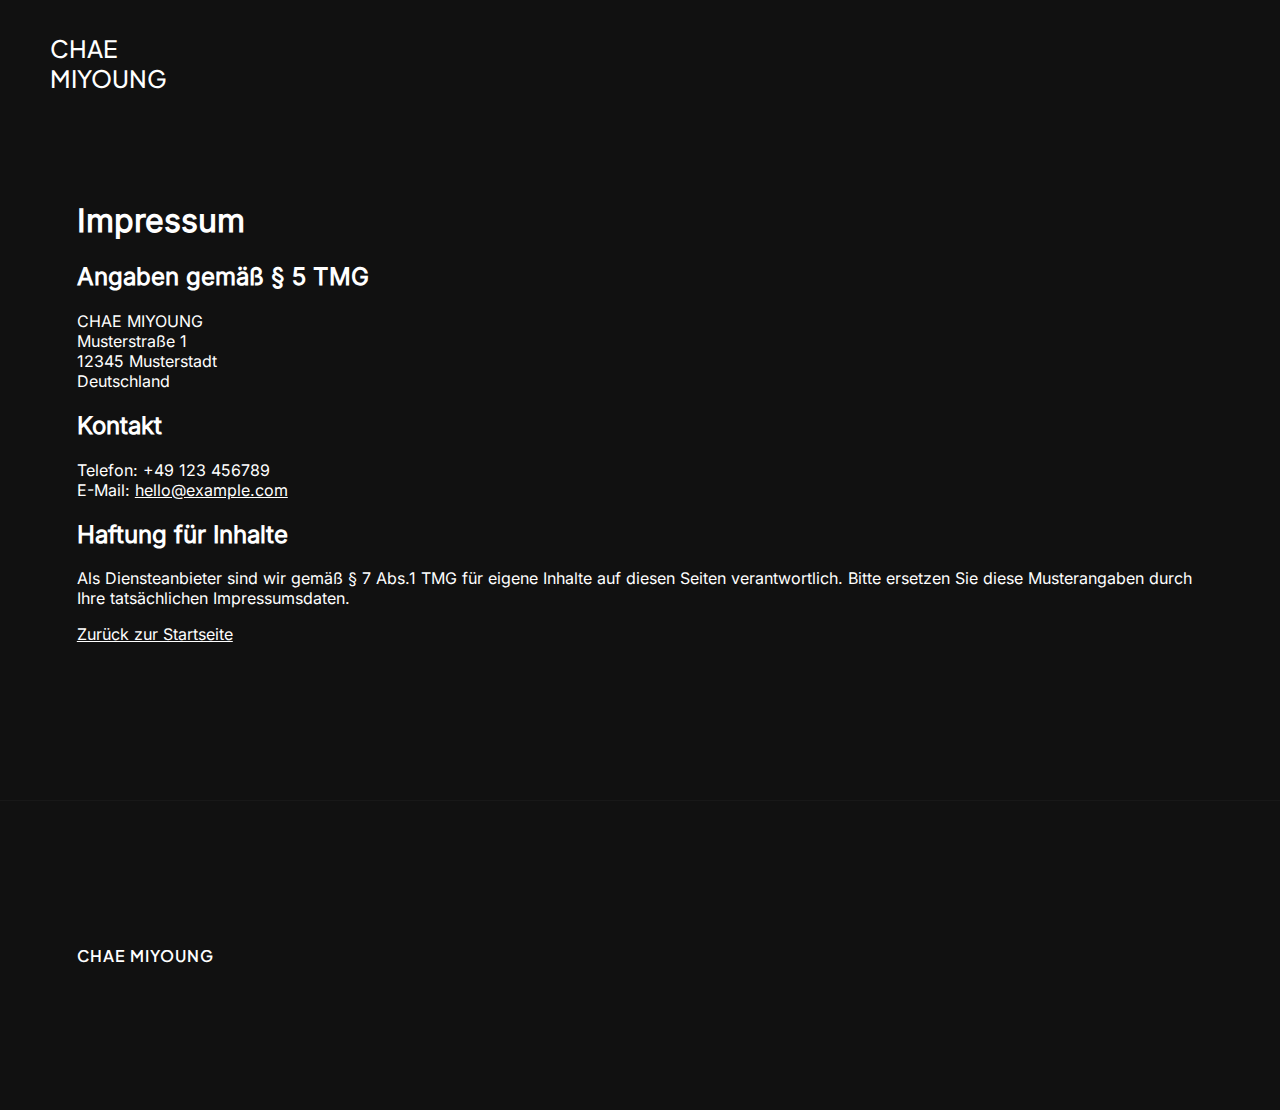
<file: Portfoliowebsite/impressum.html>
<!doctype html>
<html lang="de">
<head>
  <meta charset="utf-8" />
  <meta name="viewport" content="width=device-width, initial-scale=1" />
  <title>Impressum — CHAE MIYOUNG</title>
  <link rel="stylesheet" href="style.css" />
</head>
<body>
  <header class="site-nav">
    <nav class="nav" aria-label="Hauptnavigation">
      <div class="nav-logo">
        <a href="index.html">CHAE<br>MIYOUNG</a>
      </div>
    </nav>
  </header>

  <main class="impressum" id="impressum" aria-label="Impressum">
    <section class="container">
      <h1>Impressum</h1>

      <h2>Angaben gemäß § 5 TMG</h2>
      <p>CHAE MIYOUNG<br>
      Musterstraße 1<br>
      12345 Musterstadt<br>
      Deutschland</p>

      <h2>Kontakt</h2>
      <p>Telefon: +49 123 456789<br>
      E-Mail: <a href="mailto:hello@example.com">hello@example.com</a></p>

      <h2>Haftung für Inhalte</h2>
      <p>Als Diensteanbieter sind wir gemäß § 7 Abs.1 TMG für eigene Inhalte auf diesen Seiten verantwortlich. Bitte ersetzen Sie diese Musterangaben durch Ihre tatsächlichen Impressumsdaten.</p>

      <p><a href="index.html">Zurück zur Startseite</a></p>
    </section>
  </main>

  <footer class="footer">
    <div class="footer-inner">
      <div class="footer-brand">
        <a href="index.html" class="footer-logo">CHAE MIYOUNG</a>
      </div>
    </div>
  </footer>
</body>
</html>
</file>
<file: Portfoliowebsite/style.css>
@font-face {
  font-family: 'Inter';
  /* Inter-Regular.woff2 is inside the local fonts/ folder next to this stylesheet */
  src: url('./fonts/Inter-Regular.woff2') format('woff2');
  font-weight: 400;
  font-style: normal;
  font-display: swap;
}

@font-face {
  font-family: 'Plus Jakarta Sans';
  /* Italic variable fallback (TTF) */
  src: url('./fonts/PlusJakartaSans-Italic-VariableFont_wght.ttf') format('truetype');
  font-weight: 100 800;
  font-style: italic;
  font-display: swap;
}

@font-face {
  font-family: 'Plus Jakarta Sans';
  /* Variable woff2 for weights */
  /* Use TTF because only TTF is present in the repo */
  src: url('./fonts/PlusJakartaSans-VariableFont_wght.ttf') format('truetype');
  font-weight: 100 800;
  font-style: normal;
  font-display: swap;
}


/* Film-Variablen */
:root {
  --filmFilter: none;
  --filmShade: 0;
  /* pixel grid controls for film screen */
  --pixel-size: 8px;           /* dot size (reduced slightly) */
  --pixel-opacity: 0.12;       /* brightness of each dot */
  /* photo pixel overlay controls (only on the About photo) */
  --photo-dot-size: clamp(6px, 1.4vw, 14px);   /* larger pixel size */
  --photo-dot-white: 0.22;   /* stronger white dots at center */
  --photo-dot-black: 0.42;   /* much stronger black dots at edges */
  --photo-dot-center: 50%;   /* center emphasis tighter */
  --photo-dot-edge: 50%;     /* pull edge darkening inward for stronger edge */
  /* mask to show pixel overlay only near edges (0..1 radius) */
  --photo-pixel-mask-center: 52%;
  /* image edge fade start (center fully visible until this) */
  --photo-fade-start: 58%;
}

/* Basis */
* { box-sizing: border-box; }

html, body {
  height: 100%;
  margin: 0;
}

html { scroll-behavior: smooth; }

/* Reset base font-size to normal in case it was changed */
html { font-size: 100% !important; }

body {
  background: #111111;
  color: #ffffff;
  font-family: 'Inter', Roboto, sans-serif;
}

/* Global LED billboard-style pixel overlay */
/* disable global LED overlay (we'll apply pixels only on the photo) */
body::before,
body::after { content: none !important; }

/* Slightly larger dots and lower intensity on small screens to avoid moiré */
/* no special global LED adjustments on mobile anymore */

/* prevent background scroll when mobile menu is open */
body.no-scroll { overflow: hidden; }
/* short scroll pause helper (used when About frame hits top) */
body.about-hold { overflow: hidden; }
/* robust visual freeze during hold */
body.scroll-freeze {
  position: fixed;
  width: 100%;
  /* top/left set inline by JS to preserve scroll position */
}

a, button {
  color: inherit;
  cursor: pointer;
}


/* ---------------------Navi Container----------------------------*/

.site-nav{
  position: fixed;
  z-index: 100; /* very high so menu and previews are above page layout */
  background-color: #111;
  width: 100%;
}

.nav{
  position: relative;
  display: flex;
  align-items: center;
  justify-content: center; /* center content horizontally by default */
  padding-left: 50px;
  /* move header down one line: increase top padding */
  padding-top: calc(56px * 1.1 * 1.1); /* was 40px base, increased to 56px */
  padding-bottom: calc(48px * 1.1 * 1.1); /* slightly larger bottom padding for balance */
}

/* -------- Logo ----------*/
.nav-logo a{
  font-family: "Plus Jakarta Sans";
  font-weight: 500;
  font-size: clamp(1.2rem, 2.8vw, 1.5rem);
  color: #fff;
  text-decoration: none;
 
}

/* Center the menu while keeping logo left and toggle right */
.nav-logo { position: absolute; left: 50px; top: 50%; transform: translateY(-50%); z-index: 10002; }
.nav-toggle { position: absolute; right: 50px; top: 50%; transform: translateY(-50%); }
.nav-menu { position: relative; margin: 0 auto; }

/* -------- Menü ----------*/
/* -------- Menü (Desktop/Tablet Basis) ----------*/
.nav-menu {
  display: flex; /* sichtbar */
  flex-direction: row; /* horizontal */
  justify-content: center; 
  align-items: center; /* mittig vertikal */
  gap: clamp(18px, 6vw, 100px); /* Abstand */
  margin: 0; /* kein Außenabstand */
  padding: 0; /* kein Innenabstand */
  list-style: none; /* keine Punkte */
}

.nav-menu li {
  list-style: none; /* keine Punkte */
  margin: 0; /* Reset */
  padding: 0; /* Reset */
}

.nav-menu a {
  font-size: clamp(1.05rem, 2.6vw, 1.15rem); /* slightly larger base and max */
  font-weight: 300; /* leicht */
  text-decoration: none; /* keine Linie */
  color: #dedede; /* hellgrau */
  transition: transform .28s ease; /* weich */
}

/* Top navigation links */
.nav-menu a {
  display: inline-block; /* allow transforms without affecting layout */
  font-size: clamp(1rem, 2.4vw, 1.1rem); /* normal klein */
  font-weight: 300; /* leicht */
  text-decoration: none; /* keine Linie */
  color: #dedede; /* hellgrau */
  transition: transform .28s ease, color .18s ease; /* ensure smooth scaling */
}

.nav-toggle{
  appearance:none; -webkit-appearance:none;
  border:0; background:transparent; padding:0; margin:0;
  width:44px; height:44px;
  display:none; /* Desktop aus */
  color:#fff;
  position: relative; z-index: 10001; 
}
.nav-menu a:hover{ transform: scale(1.08); color: #ffffff; }

/* Ensure hover/focus on any site-nav links also scale (keep specificity a bit higher) */
.site-nav .nav-menu a:focus-visible { transform: scale(1.08); color: #ffffff; }
.nav-toggle .bar{
  display:block; width:22px; height:2px; background:#fff; margin:4px 0;
  transition: transform .25s ease, opacity .25s ease;
}
.site-nav.open .nav-toggle .bar:nth-child(1){ transform:translateY(6px) rotate(45deg); }
.site-nav.open .nav-toggle .bar:nth-child(2){ opacity:0; }
.site-nav.open .nav-toggle .bar:nth-child(3){ transform:translateY(-6px) rotate(-45deg); }


/* -------------------------- Startseite ----------------------------*/

section {
  padding-inline: clamp(16px, 6vw, 120px);
  padding-block: clamp(72px, 12vw, 140px);

}

/* nur Abstand für erste Section */
section:first-of-type {
  padding-top: clamp(120px, 18vw, 180px);
}

/* Grid/Center direkt auf der Startseite (Hero bleibt links zentriert) */
.startseite {
  display: grid;
  align-items: center;
  gap: clamp(16px, 5vw, 64px);
  grid-template-columns: 1fr minmax(240px, 36vw);
  height: 100%;
  position: relative;
  z-index: auto;
  transform: none;
  opacity: 1;
  filter: none;
  /* ensure mix-blend-mode in children can blend with page background */
  isolation: unset;
}

.start-wrap {
  --edge: clamp(12px, 2.5vw, 24px);
  padding-left: var(--edge);
  max-width: 100%;
  position: relative;
  z-index: 2;
  color: #000000;
  mix-blend-mode: difference;
  background: transparent !important;
}
.start-wrap .blend-on{
  color: #fff;
  mix-blend-mode: difference;
}

/* alle Kinder erben die Textfarbe → Mischung klappt sicher */
.start-wrap * {
  color: inherit !important;
  background: transparent;
}

.reveal2 {
  font-weight: 700;
  font-size: clamp(3.2rem, 12vw, 8rem);
  line-height: .76;               /* reduced ~20% from .95 */
  margin: 0 0 .2em 0;
  opacity: 0;
  will-change: transform, opacity;
}

.reveal {
  font-weight: 300;
  font-size: clamp(1.2rem, 4.2vw, 2.3rem);
  line-height: 1.08;              /* reduced ~20% from 1.35 */
  margin: 0;
  padding-left: 0;                 /* fix: linke Kante angleichen */
  opacity: 0;
  will-change: transform, opacity;
}

.start-media {
  z-index: 1;
  position: relative;
  display: grid;
  place-items: start end;
}

.start-media .photo-box { aspect-ratio: 1/1; }

.photo-box {
  border-radius: 20px;
  overflow: hidden;
  opacity: 1;
}
.photo-box img {
  width: 100%;
  height: 100%;
  object-fit: cover;
}

/* Remove any visible borders/outlines around photo boxes globally */
.photo-box,
.photo-box img,
.project-card .photo-box,
.nav-preview,
.nav-preview::before {
  border: 0 !important;
  outline: none !important;
  box-shadow: none !important;
}


/* -------------------------- About me ---------------------------- */
.about {
  position: relative;
  z-index: 2;
  margin: 0;
  background: transparent;
  border-radius: 50px;
  height: 120%;
  padding: 0; /* align content to black frame, not global section padding */
  
  opacity: 1; /* ensure section is visible (typing handled via JS) */
}

.about::before {
  content: '';
  position: absolute;
  left: 50%;
  /* place below the top navigation: use CSS var set from JS */
  top: var(--nav-height, 0px);
  transform: translateX(-50%);
  width: 95vw;
  /* reduce height by the nav height so it doesn't overlap the header */
  height: calc(100% - var(--nav-height, 0px));
  /* fully opaque black frame (opacity 1) */
  background: #000;
  border-radius: 18px 18px 0 0; /* round top corners only */
  z-index: 200; /* frame above the dim overlay */
  pointer-events: none;
}

/* Ensure about content sits above the black frame */
.about > .about-frame,
.about .about-panel,
.about .about-media {
  position: relative;
  z-index: 201; /* ensure about content sits above frame */
}

/* Full-viewport dim overlay controlled by CSS variable --about-dim (0..1) */
/* Overlay bound to the .about element so it can't appear above other sections */
.about::after {
  content: '';
  position: absolute;
  left: 50%;
  transform: translateX(-50%);
  width: 100vw; /* match the black frame */
  top: var(--nav-height, 0px);
  height: calc(100% - var(--nav-height, 0px));
  /* gradient: smaller fully-transparent top area (10%) → semi-transparent black at bottom */
  background: linear-gradient(to bottom, rgba(0,0,0,0) 10%, rgba(0,0,0,var(--about-dim, 0)) 100%);
  z-index: 150; /* below the about frame (200+) but above page background */
  pointer-events: none;
  border-radius: 18px 18px 0 0; /* match about frame rounded top corners */
  transition: background .18s linear, top .12s linear, height .12s linear;
}

.about-frame {
  display: grid;
  gap: clamp(24px, 5vw, 80px); /* wider gap between photo and text */
  grid-template-columns: 1fr 2fr;
  align-items: stretch; /* stretch so portrait can match panel height */
  /* match the black frame width and center it */
  width: 95vw;
  margin: 0 auto;
  /* equal top/bottom/left insets inside the black frame; top also offsets below the frame's top edge */
  --about-inset: clamp(28px, 6vw, 64px);
  --about-inset-right: clamp(40px, 8vw,120px); /* larger right padding */
  padding: calc(var(--nav-height, 0px) + var(--about-inset)) var(--about-inset-right) var(--about-inset) var(--about-inset);
}

/* Desktop: increase right padding by additional 100px, mobile/tablet unchanged */
@media (min-width: 981px) {
  .about-frame { 
    --about-inset-right: calc(clamp(40px, 8vw, 120px) + 100px);
  }
  /* move the text panel 80px down (photo unchanged) */
  .about-panel {
    margin-top: 80px;
  }
}

/* profile photo block */
.about-media {
  display: flex;              /* enable vertical centering for the monitor */
  align-items: center;        /* center vertically */
  justify-content: flex-start;/* keep to the left */
  position: relative;         /* base for any local offsets */
  /* local offset variables (relative to black frame) */
  --about-monitor-offset-y: clamp(120px, 18vh, 320px); /* push further down */
  --about-monitor-offset-x: clamp(16px, 4vw, 64px);    /* nudge right */
  margin-top: 100px; /* push photo block further down within the frame */
}
.crt-monitor {
  position: relative;
  border-radius: 16px;
  overflow: hidden;
  background: transparent;
  box-shadow: none;
  opacity: 1; /* plain, no global transparency */
  /* fill the grid cell height to match the text panel (scaled up ~20%) */
  height: calc((100% - 150px) * 1.2);
  margin-left: var(--about-monitor-offset-x);
}
.crt-monitor img {
  display: block;
  width: 100%;
  height: 100%;
  object-fit: cover;
  filter: none;
  transform: none;
  opacity: .95; /* slightly less transparent */
  border: 0;
  outline: 0;
  /* fade the photo edges to transparent */
  -webkit-mask-image: radial-gradient(135% 115% at 50% 50%, rgba(255,255,255,1) 0 var(--photo-fade-start), rgba(255,255,255,0) 100%);
  mask-image: radial-gradient(135% 115% at 50% 50%, rgba(255,255,255,1) 0 var(--photo-fade-start), rgba(255,255,255,0) 100%);
  -webkit-mask-repeat: no-repeat;
  mask-repeat: no-repeat;
  mask-mode: alpha;
}
/* Projector reveal styles */
html.js .crt-monitor.projector img { opacity: 0; }
.crt-monitor.projector {
  position: relative;
}
.crt-monitor.projector::before {
  /* pixel grid + edge black dots + scanline texture + vignette */
  content: '';
  position: absolute; inset: 0; pointer-events: none; border-radius: inherit;
  background:
    /* WHITE DOTS (center emphasis) */
    radial-gradient(circle at center,
      rgba(255,255,255, var(--photo-dot-white)) 0 52%,
      rgba(255,255,255, 0) 56%
    ) 0 0 / var(--photo-dot-size) var(--photo-dot-size) repeat,
    /* WHITE CENTER MASK (modulate white dots down at edges) */
    radial-gradient(120% 100% at 50% 50%, rgba(255,255,255,1) 0 var(--photo-dot-center), rgba(255,255,255,.35) calc(var(--photo-dot-center) + 6%), rgba(255,255,255,0) 100%),
    /* BLACK DOTS (edge emphasis) offset half-cell */
    radial-gradient(circle at center,
      rgba(0,0,0, var(--photo-dot-black)) 0 72%,
      rgba(0,0,0, 0) 74%
    ) calc(var(--photo-dot-size)/2) calc(var(--photo-dot-size)/2) / var(--photo-dot-size) var(--photo-dot-size) repeat,
    /* BLACK EDGE MASK (grow toward edges) */
  radial-gradient(130% 110% at 50% 50%, rgba(0,0,0,0) 0 var(--photo-dot-edge), rgba(0,0,0,.85) calc(var(--photo-dot-edge) + 6%), rgba(0,0,0,1) 100%),
    /* EXTRA EDGE BOOST */
    radial-gradient(145% 120% at 50% 50%, rgba(0,0,0,0) 0 60%, rgba(0,0,0,0.25) 82%, rgba(0,0,0,0.55) 100%),
    /* fine horizontal texture */
    repeating-linear-gradient(to bottom,
      rgba(255,255,255,0.028) 0px,
      rgba(255,255,255,0.028) 1px,
      rgba(0,0,0,0) 2px,
      rgba(0,0,0,0) 3px
    ),
    /* soft vignette */
    radial-gradient(140% 120% at 50% 50%, rgba(0,0,0,0) 58%, rgba(0,0,0,0.18) 100%);
  background-blend-mode: normal, multiply, normal, multiply, multiply, overlay, normal;
  /* blend directly over the image area */
  mix-blend-mode: normal;
  opacity: 0;
  /* show pixel overlay only near the edges using a radial mask */
  -webkit-mask-image: radial-gradient(130% 110% at 50% 50%, rgba(0,0,0,0) 0 var(--photo-pixel-mask-center), rgba(0,0,0,1) calc(var(--photo-pixel-mask-center) + 6%), rgba(0,0,0,1) 100%);
  mask-image: radial-gradient(130% 110% at 50% 50%, rgba(0,0,0,0) 0 var(--photo-pixel-mask-center), rgba(0,0,0,1) calc(var(--photo-pixel-mask-center) + 6%), rgba(0,0,0,1) 100%);
  mask-mode: alpha;
}
.crt-monitor.projector::after {
  /* quick beam flare at turn-on */
  content: '';
  position: absolute; inset: 0; pointer-events: none; border-radius: inherit;
  background: linear-gradient( to right, rgba(255,255,255,0) 0%, rgba(255,255,255,0.35) 48%, rgba(255,255,255,0) 100% );
  opacity: 0;
}
.crt-monitor.projector.projector-on::before { 
  /* stronger, clearer pixel overlay with slight ongoing flicker */
  animation: 
    projectorGrain 2000ms ease-out forwards,
    projectorOverlayIn 500ms ease-out 2000ms forwards,
    projectorFlicker 7.5s ease-in-out 2600ms infinite;
}
.crt-monitor.projector.projector-on::after  { 
  /* beam sweep + quick start flash */
  animation: 
    projectorBeam 1100ms ease-out 0ms both,
    projectorFlash 420ms ease-out 320ms both;
}
.crt-monitor.projector.projector-on img {
  animation:
    projectorOn 2400ms cubic-bezier(.2,.9,.2,1) 0ms both,
    projectorJitter 6s ease-in-out 3000ms infinite;
}

@keyframes projectorOn {
  0%   { opacity: 0; filter: brightness(0) contrast(1) saturate(1) blur(1px); transform: scale(1.005); }
  12%  { opacity: .15; filter: brightness(1.6) contrast(.85) saturate(.85) blur(1.2px); }
  28%  { opacity: .4;  filter: brightness(.9)  contrast(.9)  saturate(.9)  blur(0.9px); }
  48%  { opacity: .65; filter: brightness(1.2) contrast(.92) saturate(.92) blur(0.8px); }
  72%  { opacity: .82; filter: brightness(1.0) contrast(.9)  saturate(.95) blur(0.7px); }
  100% { opacity: .80; filter: brightness(1.02) contrast(.92) saturate(.95) blur(0.6px); transform: none; }
}

@keyframes projectorGrain {
  from { opacity: 0; }
  60%  { opacity: .26; }
  to   { opacity: .18; }
}

@keyframes projectorBeam {
  0%   { opacity: 0; transform: translateX(-8%) skewX(-6deg); }
  20%  { opacity: .35; transform: translateX(0)   skewX(0deg); }
  100% { opacity: 0; transform: translateX(12%)  skewX(4deg); }
}

/* subtle ongoing flicker (tiny opacity variations of the texture layer) */
@keyframes projectorFlicker {
  0% { opacity: .18; }
  8% { opacity: .22; }
  10% { opacity: .17; }
  12% { opacity: .20; }
  20% { opacity: .18; }
  53% { opacity: .19; }
  56% { opacity: .16; }
  58% { opacity: .20; }
  75% { opacity: .18; }
  100% { opacity: .18; }
}

/* ensure pixel overlay ramps to a higher visibility right after intro */
@keyframes projectorOverlayIn {
  from { opacity: .16; }
  to   { opacity: .28; }
}

/* quick exposure pulse as the image appears */
@keyframes projectorFlash {
  from { opacity: 0; }
  50%  { opacity: .25; }
  to   { opacity: 0; }
}

/* One-time intensify to a darker pixel overlay, then hold */
@keyframes pixelIntensify {
  from { opacity: .22; }
  60%  { opacity: .34; }
  to   { opacity: .36; }
}

/* When pixel-intensify flag is set, override previous animations and hold darker state */
.crt-monitor.projector.projector-on.pixel-intensify::before {
  animation: pixelIntensify 1200ms ease-out forwards !important;
}

@media (prefers-reduced-motion: reduce) {
  .crt-monitor.projector.projector-on::before,
  .crt-monitor.projector.projector-on::after,
  .crt-monitor.projector.projector-on img {
    animation: none !important;
  }
}

@keyframes projectorFlicker {
  0% { opacity: .22; }
  8% { opacity: .28; }
  10% { opacity: .21; }
  12% { opacity: .26; }
  20% { opacity: .22; }
  53% { opacity: .24; }
  56% { opacity: .20; }
  58% { opacity: .26; }
  75% { opacity: .22; }
  100% { opacity: .22; }
}

/* (hologram keyframes removed earlier) */

.about-panel h2 {
  margin: 0 0 .6rem 0;
  font-size: clamp(2rem, 4.8vw, 3rem); /* bigger heading */
}
.about-panel p {
  margin: .4rem 0;
  color: #d8d8d8;
  font-size: clamp(1.3rem, 2.8vw, 2.2rem); /* bigger and responsive */
  line-height: 1.36; /* reduced ~20% from 1.7 */
}
/* 200px gap above the name */
.about-panel .about-name { margin-top: 200px; }

/* typing effect basics */
.about-panel .type-target { visibility: hidden; }
.typing-caret {
  display: inline-block;
  width: 0.6ch;
  border-right: 2px solid #e5e5e5;
  animation: caretBlink 0.9s steps(1) infinite;
}
@keyframes caretBlink {
  0%, 49% { border-color: #e5e5e5; }
  50%, 100% { border-color: transparent; }
}


/* -----------------------------Projekte ------------------------*/
.projects {
  position: relative;
  z-index: 2;
  margin: 0 auto; /* center the section */
  background: #fff;
  opacity: 1;
  width: 95vw;
  /* constrain and keep centered on large screens */
}

.projects .section-title {
  margin: 0;
  padding-top: 60px;
  padding-bottom: 40px;
  max-width: 100%;
  font-family: 'Inter', sans-serif;
  font-weight: 700;
  font-size: clamp(1.3rem, 3.2vw, 3rem);
  line-height: 1.2; /* reduced ~20% from 1.5 */
  color: #111;
  opacity: 0;
  display: flex;
  justify-content: center;
}

.projects-grid {
  width: 100%;
  max-width: 80rem;
  margin: 0 auto;
  display: grid;
  grid-template-columns: repeat(2, 1fr); /* Desktop: 2 Spalten */
  gap: clamp(12px, 2.6vw, 24px);
}

.project-card {
  display: grid;
  gap: .2rem;
  text-decoration: none;
  border-radius: 18px;
  padding: clamp(10px, 1.6vw, 16px);
  opacity: 0;
  background: #0f0f0f;
  position: relative;
  overflow: hidden;
}

.project-card .photo-box {
  aspect-ratio: 3/2;
  opacity: 1;
}

.project-card span {
  justify-self: center;
  font-size: clamp(1rem, 2.2vw, 1.5rem);
  color: #ffffff;
}

/* Overlay */
.card-overlay {
  position: absolute;
  inset: 0;
  display: grid;
  align-items: center;
  justify-items: center;
  gap: 0;
  padding: 5rem;
  text-align: center;
  background: linear-gradient(180deg, rgba(0,0,0,.08), rgba(0,0,0,.6));
  backdrop-filter: blur(3px);
  opacity: 0;
  transform: translateY(8px);
  transition: opacity .28s ease, transform .28s ease;

  /* fix: Inhalte wirklich mittig, Karten unabhängig vom Text gleich */
  place-content: center;
}

/* Titel */
.ov-title {
  margin: 0 0 .3rem .0 !important;
  font-weight: 600;
  font-size: clamp(1.1rem, 2.4vw, 2.0rem);
  color: #fff;
}

/* Text */
.ov-text {
  margin: 0 0 .3rem 0;
  color: #eaeaea;
  font-size: clamp(.9rem, 2vw, 1.2rem);
}

/* CTA */
.ov-cta {
  display: inline-block;
  margin-top: 3rem;
  padding: .55rem .9rem; /* doppelte padding entfernt */
  border: 1px solid #fff;
  border-radius: 999px;
  color: #111;
  font-weight: 600;
  font-size: .80rem;
  text-decoration: none;
  transform: translateY(2px);
  transition: transform .2s ease;
}

/* Hover/Fokus: Overlay anzeigen */
.project-card:hover .card-overlay,
.project-card:focus-within .card-overlay {
  opacity: 1;
  transform: translateY(0);
}

/* alter Titel ausblenden, wenn Overlay da ist */
.project-card:hover > span,
.project-card:focus-within > span {
  opacity: 0;
  transition: opacity .2s ease;
}


/* Footer (transparent — DO NOT change page background) */
.footer {
  position: relative;
  z-index: 2;
  background: transparent; /* keep underlying page background intact */
  margin: 0;
  /* increased by 1.5x */
  padding: clamp(84px, 12vw, 144px) clamp(16px, 6vw, 120px);
  border-top: 1px solid rgba(255,255,255,0.03);
}

.footer-inner{
  display: flex;
  gap: clamp(12px, 4vw, 40px);
  align-items: center;
  justify-content: space-between;
  max-width: 1200px;
  margin: 0 auto;
}
.footer-brand{ display:flex; flex-direction:column; gap:6px; }
.footer-logo{ font-family: 'Plus Jakarta Sans'; font-weight:600; color:#fff; text-decoration:none; letter-spacing:0.06em; }
.footer-note{ margin:0; font-size: .9rem; color: #bfbfbf; }
.footer-nav ul{ display:flex; gap:clamp(20px, 4vw, 48px); margin:0; padding:0; list-style:none; }
.footer-nav a{ color: #cfcfcf; text-decoration:none; font-size: 1.05rem; opacity:0.95; display:inline-block; transform-origin: center; transition: transform .18s ease, color .18s ease; }
.footer-nav a:hover, .footer-nav a:focus{ color:#fff; text-decoration:none; transform: scale(1.06); }
.footer-contact{ display:flex; flex-direction:column; align-items:flex-end; gap:8px; }
.footer-email{ color:#cfcfcf; text-decoration:none; font-size:1.05rem }
.footer-social a{ color:#cfcfcf; text-decoration:none; margin-left:10px; font-size:1rem; opacity:0.95 }

.footer-bottom{ margin-top:48px; text-align:center; color:#999; font-size:.9rem; }

@media (max-width: 860px){
  .footer-inner{ flex-direction:column; align-items:flex-start; }
  .footer-contact{ align-items:flex-start; }
  .footer-nav ul{ flex-wrap:wrap; gap:18px; }
}


/* -------------------------- Film (fixer Hintergrund) ----------------*/
.film-strip {
  position: fixed;
  left: 0;
  top: 0;
  width: 100vw;
  height: 100vh;
  overflow: hidden;
  z-index: 0;
  pointer-events: none;
  perspective: 1100px;
  filter: var(--filmFilter);
  transition: filter .4s ease;
}
.film-strip::after {
  content: "";
  position: absolute;
  inset: 0;
  background: #000;
  opacity: var(--filmShade);
  pointer-events: none;
  transition: opacity .4s ease;
}
.film-track {
  position: absolute;
  inset: 0;
  display: flex;
  align-items: center;
  gap: 0;
  transform-style: preserve-3d;
  will-change: transform;
  transform: translateZ(0);
}
.film-box {
  flex: 0 0 auto;
  height: 90%;
  aspect-ratio: 3 / 2;
  position: relative;
  border-radius: 16px;
  /* full-bleed screen only (no bezel/frame); base gradient (Set A) */
  background:
    radial-gradient(150% 180% at 25% 35%, rgba(0,210,255,0.70) 0%, rgba(0,210,255,0.25) 34%, rgba(0,210,255,0) 62%),
    radial-gradient(140% 170% at 78% 68%, rgba(127,87,255,0.72) 0%, rgba(127,87,255,0.28) 36%, rgba(127,87,255,0) 64%),
    radial-gradient(110% 140% at 62% 30%, rgba(255,77,166,0.38) 0%, rgba(255,77,166,0) 60%),
    linear-gradient(135deg, #00d2ff 0%, #7f57ff 44%, #fa2c93 85%);
  background-size: 160% 160%, 160% 160%, 180% 180%, 200% 200%;
  background-position: 25% 35%, 78% 68%, 62% 30%, 50% 50%;
  animation: baseDrift 36s ease-in-out infinite alternate;
  overflow: hidden;
  backface-visibility: hidden;
  transform-origin: 50% 50%;
  will-change: transform, opacity;
}

/* inner "screen" with animated gradient and soft glow */
.film-box::before {
  content: '';
  position: absolute;
  inset: 0;
  border-radius: inherit;
  /* palette limited to sky blue and purple/pink */
  background:
    radial-gradient(140% 180% at 28% 28%, #2aa8ff 0%, rgba(42,168,255,0.55) 34%, transparent 64%),
    radial-gradient(130% 170% at 74% 72%, #7a5cff 0%, rgba(122,92,255,0.55) 36%, transparent 66%),
    radial-gradient(100% 140% at 60% 35%, rgba(255,77,166,0.45) 0%, rgba(255,77,166,0) 60%),
    radial-gradient(120% 160% at 40% 75%, rgba(0,229,255,0.35) 0%, rgba(0,229,255,0) 65%),
    linear-gradient(135deg, #00e5ff 0%, #7f57ff 40%, #ff4da6 80%);
  background-size: 160% 160%, 160% 160%, 180% 180%, 140% 140%, 200% 200%;
  background-position: 28% 32%, 72% 68%, 60% 35%, 40% 75%, 50% 50%;
  filter: saturate(1.15) brightness(1.02);
  box-shadow:
    0 0 26px rgba(70,160,255,0.22),
    0 0 70px rgba(138,43,226,0.18);
  opacity: .75;
  animation: screenCross 18s ease-in-out infinite alternate;
  will-change: filter, opacity;
}

/* subtle glossy glass reflection */
.film-box::after {
  content: '';
  position: absolute;
  inset: 0;
  border-radius: inherit;
  /* pixel grid (top) + glass reflections (below) */
  background:
    radial-gradient(circle at center, rgba(255,255,255,var(--pixel-opacity)) 0 42%, rgba(255,255,255,0) 43%) 0 0 / var(--pixel-size) var(--pixel-size) repeat,
    linear-gradient(180deg, rgba(255,255,255,0.14), rgba(255,255,255,0.06) 12%, rgba(255,255,255,0.02) 22%, rgba(255,255,255,0) 42%),
    radial-gradient(120% 60% at 50% 0%, rgba(255,255,255,0.08) 0%, rgba(255,255,255,0) 70%);
  mix-blend-mode: overlay;
  pointer-events: none;
  opacity: .6;
}

@keyframes screenCross {
  0% {
    opacity: .60;
    background-position: 28% 32%, 72% 68%, 60% 35%, 40% 75%, 50% 50%;
    background-size:     160% 160%, 160% 160%, 180% 180%, 140% 140%, 200% 200%;
    filter: saturate(1.05) brightness(1.00);
  }
  25% {
    opacity: .95;
    background-position: 36% 24%, 64% 76%, 56% 42%, 48% 66%, 48% 52%;
    background-size:     180% 180%, 150% 150%, 210% 210%, 150% 150%, 230% 230%;
    filter: saturate(1.20) brightness(1.06);
  }
  50% {
    opacity: .70;
    background-position: 22% 38%, 78% 62%, 64% 30%, 36% 82%, 52% 48%;
    background-size:     165% 165%, 170% 170%, 185% 185%, 145% 145%, 205% 205%;
    filter: saturate(1.12) brightness(1.02);
  }
  75% {
    opacity: 1.00;
    background-position: 40% 20%, 60% 80%, 52% 44%, 50% 60%, 46% 54%;
    background-size:     190% 190%, 160% 160%, 220% 220%, 155% 155%, 235% 235%;
    filter: saturate(1.25) brightness(1.08);
  }
  100% {
    opacity: .65;
    background-position: 26% 36%, 74% 64%, 62% 32%, 38% 78%, 52% 48%;
    background-size:     165% 165%, 155% 155%, 185% 185%, 145% 145%, 205% 205%;
    filter: saturate(1.10) brightness(1.03);
  }
}

@keyframes baseDrift {
  0%   { background-position: 25% 35%, 78% 68%, 62% 30%, 50% 50%; }
  50%  { background-position: 28% 32%, 72% 74%, 58% 34%, 48% 52%; }
  100% { background-position: 22% 40%, 80% 60%, 66% 28%, 52% 48%; }
}

/* variety across boxes */
.film-box:nth-child(3n)::before { animation-duration: 22s; animation-delay: -4s; }
.film-box:nth-child(3n+1)::before { animation-duration: 16s; animation-delay: -10s; }
.film-box:nth-child(4n+2)::before { animation-duration: 26s; animation-delay: -7s; }

/* Dim bei Scroll */
.film-dim {
  --filmFilter: blur(6px) brightness(.6) contrast(.95);
  --filmShade: .55;
}

/* JS aus */
html:not(.js) .reveal,
html:not(.js) .reveal2,
html:not(.js) .about-panel,
html:not(.js) .projects .section-title,
html:not(.js) .project-card {
  opacity: 1;
}

/* ----- Spacer page after Projects ----- */
.logo-project1 {
  height: 100vh;
  padding: 0 !important;
  width: 95vw;            /* same width as sections above */
  margin: 0 auto;         /* centered */
  background: #000000;       /* white background */
  /* ensure it sits above the fixed film background */
  position: relative;
  z-index: 3;
  /* isolate to prevent blend/flicker from background layers */
  isolation: isolate;
  opacity: 1;
  

/* Full-bleed white layer so edges are also white (while content stays 95vw) */
.logo-project1::before {
  content: '';
  position: absolute;
  top: 0;
  left: 50%;
  transform: translateX(-50%);
  width: 100vw;
  height: 100%;
  background: #000000;
  z-index: -1; /* behind section content but within isolated stacking context */
}
}


/* -------------------------- Responsive ----------------------------*/

/* Tablet (<= 980px) */
@media (max-width: 980px) {

  /* Hero untereinander */
  .startseite {
    grid-template-columns: 1fr;
    gap: clamp(12px, 4.5vw, 40px);
  margin-top: 180px; /* increased by 100px as requested */
  }
  .start-media {
    order: -1; /* Bild oben */
    place-items: center;
    margin-left: 0;
  }

  /* About 1 Spalte */
  .about-frame {
    grid-template-columns: 1fr;
  gap: clamp(20px, 6vw, 40px); /* wider vertical gap on mobile */
  }
  .about {
    height: 100%;
    min-height: 52vh;
    width: 100%;
  }
  .about-panel {
    height: 100%;
    min-height: 52vh;
    width: 100%;
  }

  /* Projekte 2 Spalten */
  .projects-grid {
    grid-template-columns: repeat(2, 1fr);
    gap: clamp(10px, 2.8vw, 20px);
    max-width: 72rem;
  }
  .card-overlay {
    padding: clamp(28px, 5vw, 48px);
  }

  /* Navi sichtbar horizontal */
  .nav-toggle {
    display: none;
  }
  /* ensure logo has sufficient left offset on tablet so it doesn't sit too close to the centered menu */
  .nav-logo { left: clamp(18px, 6vw, 100px); }
  .nav-menu {
    position: static;
    inset: auto;
    height: auto;
    display: flex;
    flex-direction: row;
    justify-content: center;
    align-items: center;
    gap: clamp(18px, 6vw, 100px);
    padding: 0;
    opacity: 1;
    transform: none;
    pointer-events: auto;
    background: transparent;
  }
  .nav-menu a {
    display: inline-block; /* allow transforms without affecting layout */
    font-size: clamp(1.05rem, 2.6vw, 1.15rem); /* slightly larger */
    font-weight: 300; /* leicht */
    text-decoration: none; /* keine Linie */
    color: #dedede; /* hellgrau */
    transition: transform .28s ease, color .18s ease; /* ensure smooth scaling */
  }

}

/* Smartphone (<= 680px) */
@media (max-width: 680px) {

  /* Header oben behalten (pin header to top on phones) */
  .site-nav {
    position: fixed;
    top: 0;
    left: 0;
    right: 0;
    height: 7vh;
    z-index: 10050; /* über Menü */
    margin: 0;
    padding-top: clamp(8px, 3.2vw, 100px);
    padding-bottom: clamp(8px, 3.2vw, 100px);
  }

  /* Hamburger visible: tighten header paddings so nav sits at top */
  .nav {
    position: relative;
    padding-top: clamp(8px, 3.2vw, 100px);
    padding-bottom: clamp(8px, 3.2vw, 100px);
  }
  .nav-toggle {
    display: flex;
    align-items: center;
    justify-content: center;
    flex-direction: column;
    gap: 7px;
    width: 44px;
    height: 44px;
    padding: 0;
    margin: 0;
    border: 0;
    background: transparent;
    color: #fff;
    position: absolute; /* ensure it's at the right edge of the header */
    right: clamp(12px, 4vw, 24px);
    top: 50%;
    transform: translateY(-50%);
    z-index: 10051; /* über Menü */
  }

  /* avoid header overlapping content: add top padding equal to header height */
  body {
    padding-top: calc(var(--nav-height, 56px));
  }
  .nav-toggle .bar {
    display: block;
    width: 38px;
    height: 2px;
    background: #fff;
    margin: 0;
    transition: transform .25s ease, opacity .25s ease;
  }

  /* Vollbild-Menü unter dem Header */
  .nav-menu {
  position: fixed;
  left: 0;
  right: 0;
  top: var(--nav-height, 0px);
  height: calc(100% - var(--nav-height, 0px));
    background: #111;
    display: flex;
    flex-direction: column;
    justify-content: start;
    align-items: flex-end;
    padding: clamp(24px, 6vw, 40px) clamp(18px, 7vw, 48px);
  padding-top: clamp(12px, 4vw, 28px);
    gap: clamp(12px, 3.5vw, 50px);
    opacity: 0;
    transform: translateY(6px);
    pointer-events: none;
    transition: opacity .28s ease, transform .28s ease;
    z-index: 10000; /* unter Header */
  }
  .site-nav.open .nav-menu {
    opacity: 1;
    transform: none;
    pointer-events: auto;
  }

  /* Große Links im Overlay */
  .nav-menu a {
    font-size: clamp(1.55rem, 7.6vw, 2.4rem); /* larger mobile menu text */
    font-weight: 600;
    letter-spacing: .01em;
    padding: .2em 0;
    color: #dedede;
    text-decoration: none;
  }
  .nav-menu a:hover {
    color: #fff;
  }

  /* Small preview box for mobile overlay (appears next to hovered/tapped item) */
  .nav-menu li { position: relative; display:flex; align-items:center; }

  .nav-preview {
  position: absolute;
  right: calc(100% + 36px); /* larger gap requested */
  top: 50%;
  transform: translateY(-50%) translateX(8px) scale(.98);
  /* ~30% larger */
  width: clamp(138px, 38vw, 280px);
  height: clamp(98px, 32vw, 219px);
  border-radius: 10px;
  background: #e8e8e8; /* plain light gray */
  opacity: 0;
  pointer-events: none;
  transition: opacity .22s ease, transform .28s cubic-bezier(.2,.9,.2,1);
  will-change: opacity;
  z-index: 3; /* topmost */
  }
    /* floating fixed preview when JS positions it (ensures it's above all layout) */
    .nav-preview.floating {
      position: fixed !important;
      right: auto !important;
      transform: translateY(0) scale(1) !important;
      pointer-events: none;
    }
    .nav-preview.floating.visible {
      opacity: 1 !important;
      animation: navPreviewFade 1s ease both;
    }

  /* show on hover / focus-within */
  .site-nav.open .nav-menu li:hover .nav-preview,
  .site-nav.open .nav-menu li:focus-within .nav-preview {
    opacity: 1;
    transform: translateY(-50%) translateX(0) scale(1);
  animation: navPreviewFade 1s ease both; /* slower fade-only entrance */
  }

  /* show when JS toggles .hovering (touch fallback) */
  .site-nav.open .nav-menu li.hovering .nav-preview {
  opacity: 1;
  transform: translateY(-50%) translateX(0) scale(1);
  }

  /* fade-only entrance to avoid any horizontal movement */
  @keyframes navPreviewFade {
    from { opacity: 0; }
    to   { opacity: 1; }
  }

  /* prefer opacity transition for smoother out animation; avoid conflicting transform transitions */
  .nav-preview { transition: opacity .28s ease; }

  /* ensure the active menu link is above its preview so text never gets hidden */
  .site-nav.open .nav-menu li:hover > a,
  .site-nav.open .nav-menu li:focus-within > a,
  .site-nav.open .nav-menu li.hovering > a {
  position: relative;
  z-index: 2; /* one below preview so preview sits above text */
  background: transparent; /* do not change visuals */
  }

  /* decorative inner placeholder for image area */
  .nav-preview::before { 
    content: ''; 
    position: absolute; 
    inset: 8px; 
    z-index: 4; 
    border-radius: 8px; 
    background: #e8e8e8; 
    display:block; 
  }

  /* previews vertically centered to their corresponding menu item's center */
  /* removed per-item offsets so each preview aligns with its menu item */

  /* ...existing mobile menu styles... */

  /* Abstände kompakter */
  section {
    padding-inline: clamp(14px, 5.5vw, 24px);
    padding-block: clamp(48px, 10vw, 96px);
  }

  /* Projekte 1 Spalte */
  .projects-grid {
    grid-template-columns: 1fr;
    gap: clamp(10px, 3.2vw, 18px);
    max-width: 48rem;
  }
  .project-card {
    padding: clamp(8px, 2.6vw, 12px);
    border-radius: 16px;
  }
  .project-card .photo-box {
    aspect-ratio: 4 / 3;
  }
  .start-wrap {
    padding-left: clamp(10px, 2.4vw, 18px);
  }
  .start-media .photo-box {
    aspect-ratio: 4 / 5;
  }
  .card-overlay {
    padding: clamp(24px, 6vw, 40px);
  }
}
</file>
